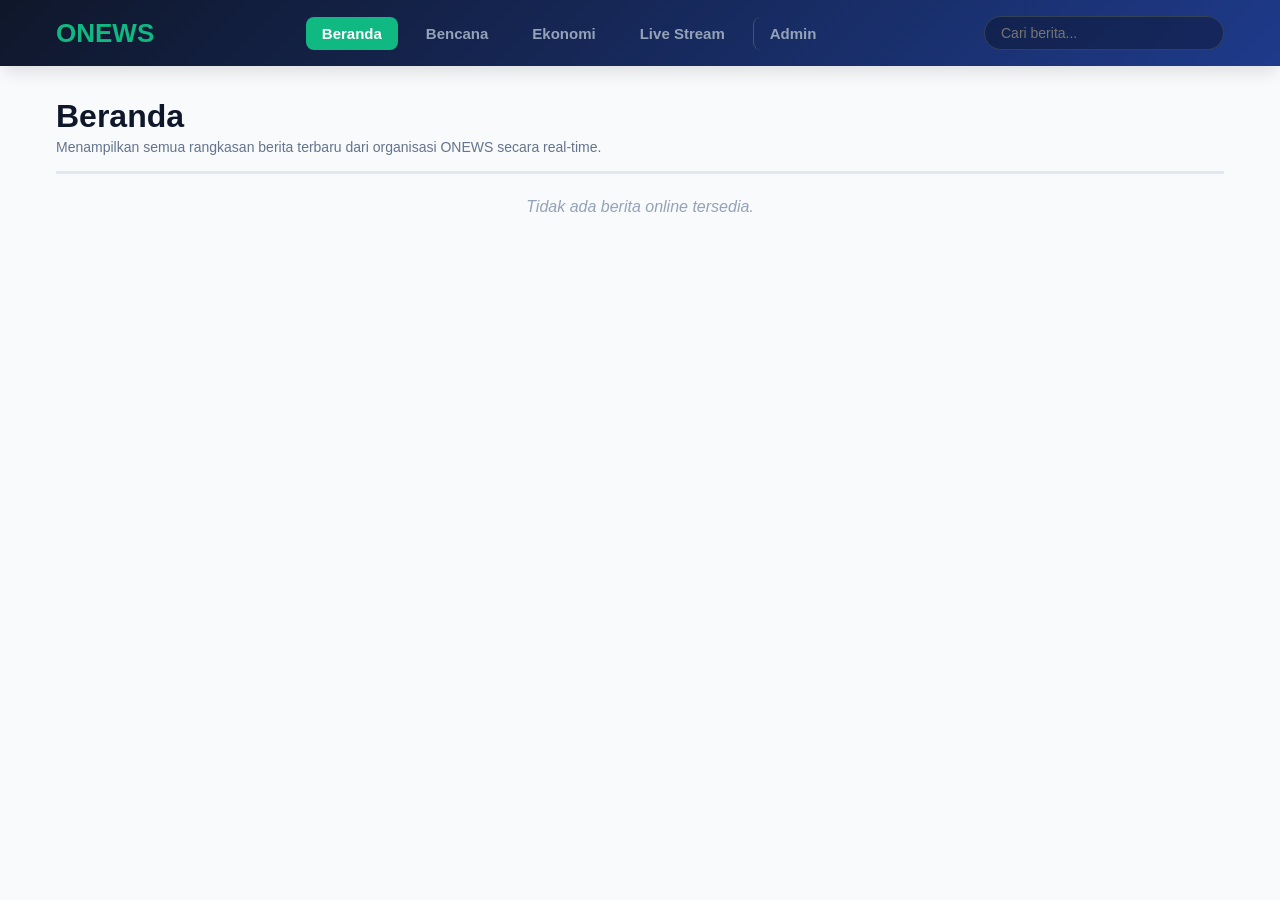
<file: index.html>
<!DOCTYPE html>
<html lang="id">
<head>
    <meta charset="UTF-8">
    <title>ONEWS - Beranda</title>
    <link rel="stylesheet" href="style.css">
</head>
<body>
    <nav>
        <div class="nav-container">
            <a href="index.html" class="logo">ONEWS</a>
            <div class="nav-links">
                <a href="index.html" class="nav-link active">Beranda</a>
                <a href="bencana.html" class="nav-link">Bencana</a>
                <a href="ekonomi.html" class="nav-link">Ekonomi</a>
                <a href="livestream.html" class="nav-link">Live Stream</a>
                <a id="adminMenuLink" href="login.html" class="nav-link" style="border-left: 1px solid #475569; padding-left:16px;">Admin</a>
            </div>
            <div class="search-box"><input type="text" placeholder="Cari berita..." class="search-input" onkeydown="handleGlobalSearch(event)"></div>
        </div>
    </nav>
    <main>
        <div class="page-header">
            <h1 class="page-title">Beranda</h1>
            <p class="page-desc">Menampilkan semua rangkasan berita terbaru dari organisasi ONEWS secara real-time.</p>
        </div>
        <div id="newsGrid" class="news-grid"></div>
    </main>
    <script src="db.js"></script>
    <script src="modal.js"></script>
    <script>
        async function render() {
            const grid = document.getElementById("newsGrid");
            grid.innerHTML = "<p style='grid-column:1/-1; text-align:center; color:#94a3b8; font-style:italic;'>Memuat database online...</p>";
            const data = await getNewsOnline();
            grid.innerHTML = "";
            if(data.length === 0) { grid.innerHTML = `<p style="grid-column:1/-1;text-align:center;color:#94a3b8;font-style:italic;">Tidak ada berita online tersedia.</p>`; return; }
            data.forEach(news => {
                const short = news.content.length > 90 ? news.content.substring(0, 90) + "..." : news.content;
                const card = document.createElement("div");
                card.className = "news-card";
                let mediaHtml = `<img src="${news.image}" class="news-img">`;
                if(news.category === "livestream") mediaHtml = `<div class="video-stream-area" style="height:200px; margin-bottom:0; border:none; border-bottom:2px solid #10b981; font-size:13px;"><div class="live-dot"></div>SIARAN AKTIF</div>`;
                card.innerHTML = `${mediaHtml}<div class="news-body"><div><span class="news-badge">${news.category === "livestream" ? "live stream" : news.category}</span><h3 class="news-title" style="margin-top:8px;">${news.title}</h3><p class="news-desc" style="margin-top:6px;">${short}</p></div><button onclick="openModal('${news.id}')" class="read-more-btn" style="margin-top:12px;">Baca Selengkapnya</button></div>`;
                grid.appendChild(card);
            });
        }
        render();
    </script>
</body>
</html>
</file>
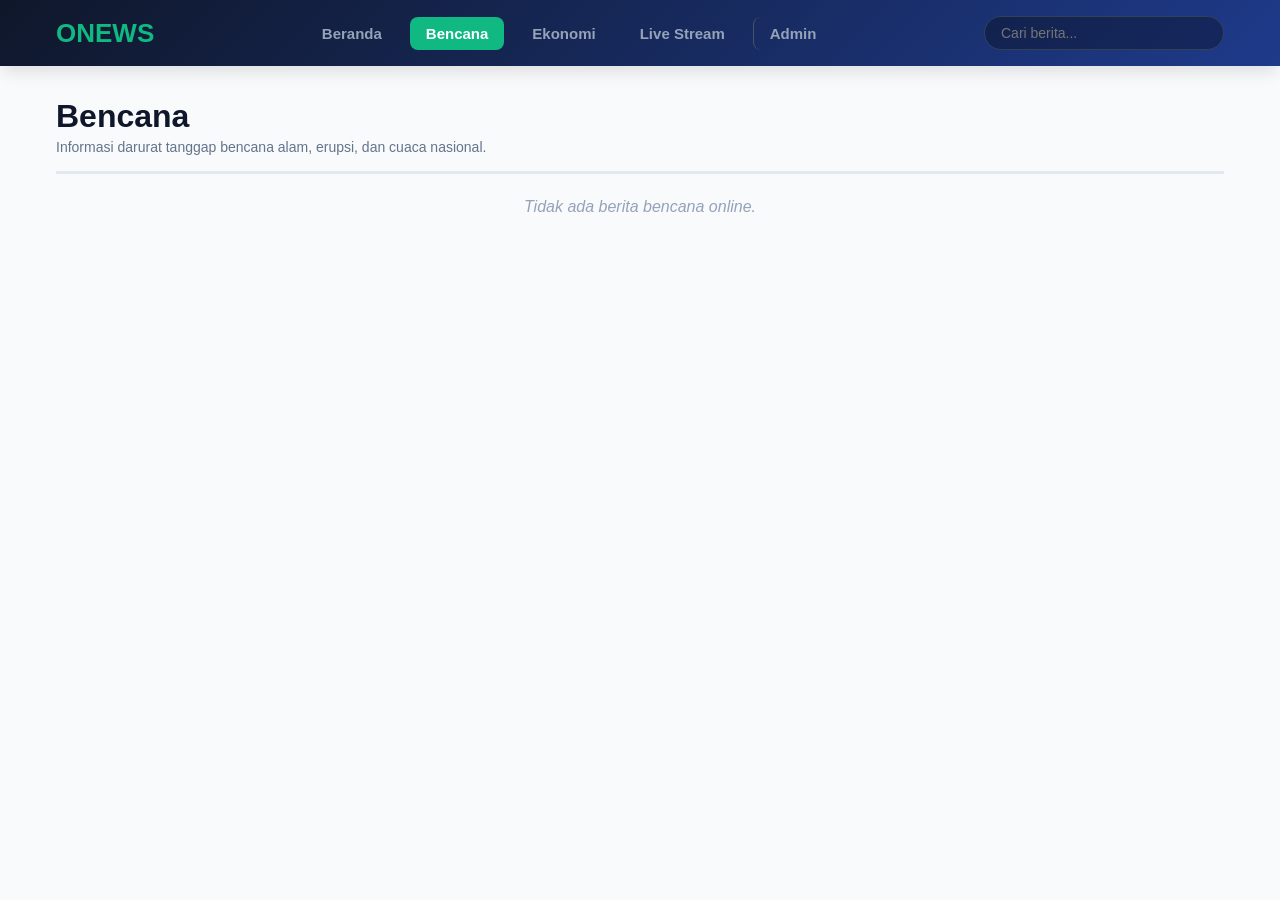
<file: bencana.html>
<!DOCTYPE html>
<html lang="id">
<head>
    <meta charset="UTF-8">
    <title>ONEWS - Bencana</title>
    <link rel="stylesheet" href="style.css">
</head>
<body>
    <nav>
        <div class="nav-container">
            <a href="index.html" class="logo">ONEWS</a>
            <div class="nav-links">
                <a href="index.html" class="nav-link">Beranda</a>
                <a href="bencana.html" class="nav-link active">Bencana</a>
                <a href="ekonomi.html" class="nav-link">Ekonomi</a>
                <a href="livestream.html" class="nav-link">Live Stream</a>
                <a id="adminMenuLink" href="login.html" class="nav-link" style="border-left: 1px solid #475569; padding-left:16px;">Admin</a>
            </div>
            <div class="search-box"><input type="text" placeholder="Cari berita..." class="search-input" onkeydown="handleGlobalSearch(event)"></div>
        </div>
    </nav>
    <main>
        <div class="page-header">
            <h1 class="page-title">Bencana</h1>
            <p class="page-desc">Informasi darurat tanggap bencana alam, erupsi, dan cuaca nasional.</p>
        </div>
        <div id="newsGrid" class="news-grid"></div>
    </main>
    <script src="db.js"></script>
    <script src="modal.js"></script>
    <script>
        async function render() {
            const grid = document.getElementById("newsGrid");
            grid.innerHTML = "<p style='grid-column:1/-1; text-align:center; color:#94a3b8; font-style:italic;'>Memuat data bencana...</p>";
            const fullData = await getNewsOnline();
            const data = fullData.filter(item => item.category === "bencana");
            grid.innerHTML = "";
            if(data.length === 0) { grid.innerHTML = `<p style="grid-column:1/-1;text-align:center;color:#94a3b8;font-style:italic;">Tidak ada berita bencana online.</p>`; return; }
            data.forEach(news => {
                const short = news.content.length > 90 ? news.content.substring(0, 90) + "..." : news.content;
                const card = document.createElement("div");
                card.className = "news-card";
                card.innerHTML = `<img src="${news.image}" class="news-img"><div class="news-body"><div><span class="news-badge">bencana</span><h3 class="news-title" style="margin-top:8px;">${news.title}</h3><p class="news-desc" style="margin-top:6px;">${short}</p></div><button onclick="openModal('${news.id}')" class="read-more-btn" style="margin-top:12px;">Baca Selengkapnya</button></div>`;
                grid.appendChild(card);
            });
        }
        render();
    </script>
</body>
</html>
</file>
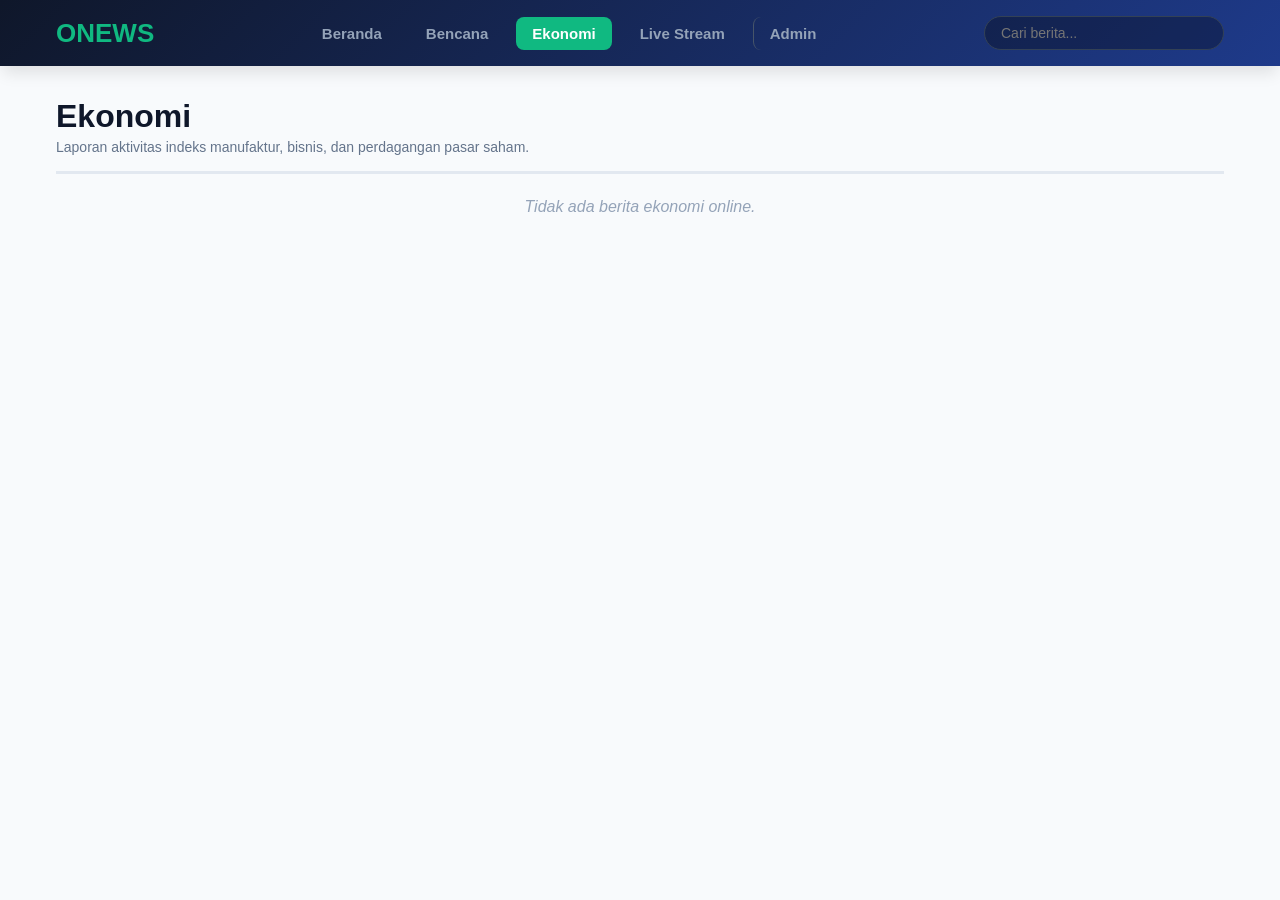
<file: ekonomi.html>
<!DOCTYPE html>
<html lang="id">
<head>
    <meta charset="UTF-8">
    <title>ONEWS - Ekonomi</title>
    <link rel="stylesheet" href="style.css">
</head>
<body>
    <nav>
        <div class="nav-container">
            <a href="index.html" class="logo">ONEWS</a>
            <div class="nav-links">
                <a href="index.html" class="nav-link">Beranda</a>
                <a href="bencana.html" class="nav-link">Bencana</a>
                <a href="ekonomi.html" class="nav-link active">Ekonomi</a>
                <a href="livestream.html" class="nav-link">Live Stream</a>
                <a id="adminMenuLink" href="login.html" class="nav-link" style="border-left: 1px solid #475569; padding-left:16px;">Admin</a>
            </div>
            <div class="search-box"><input type="text" placeholder="Cari berita..." class="search-input" onkeydown="handleGlobalSearch(event)"></div>
        </div>
    </nav>
    <main>
        <div class="page-header">
            <h1 class="page-title">Ekonomi</h1>
            <p class="page-desc">Laporan aktivitas indeks manufaktur, bisnis, dan perdagangan pasar saham.</p>
        </div>
        <div id="newsGrid" class="news-grid"></div>
    </main>
    <script src="db.js"></script>
    <script src="modal.js"></script>
    <script>
        async function render() {
            const grid = document.getElementById("newsGrid");
            grid.innerHTML = "<p style='grid-column:1/-1; text-align:center; color:#94a3b8; font-style:italic;'>Memuat data ekonomi...</p>";
            const fullData = await getNewsOnline();
            const data = fullData.filter(item => item.category === "ekonomi");
            grid.innerHTML = "";
            if(data.length === 0) { grid.innerHTML = `<p style="grid-column:1/-1;text-align:center;color:#94a3b8;font-style:italic;">Tidak ada berita ekonomi online.</p>`; return; }
            data.forEach(news => {
                const short = news.content.length > 90 ? news.content.substring(0, 90) + "..." : news.content;
                const card = document.createElement("div");
                card.className = "news-card";
                card.innerHTML = `<img src="${news.image}" class="news-img"><div class="news-body"><div><span class="news-badge">ekonomi</span><h3 class="news-title" style="margin-top:8px;">${news.title}</h3><p class="news-desc" style="margin-top:6px;">${short}</p></div><button onclick="openModal('${news.id}')" class="read-more-btn" style="margin-top:12px;">Baca Selengkapnya</button></div>`;
                grid.appendChild(card);
            });
        }
        render();
    </script>
</body>
</html>
</file>
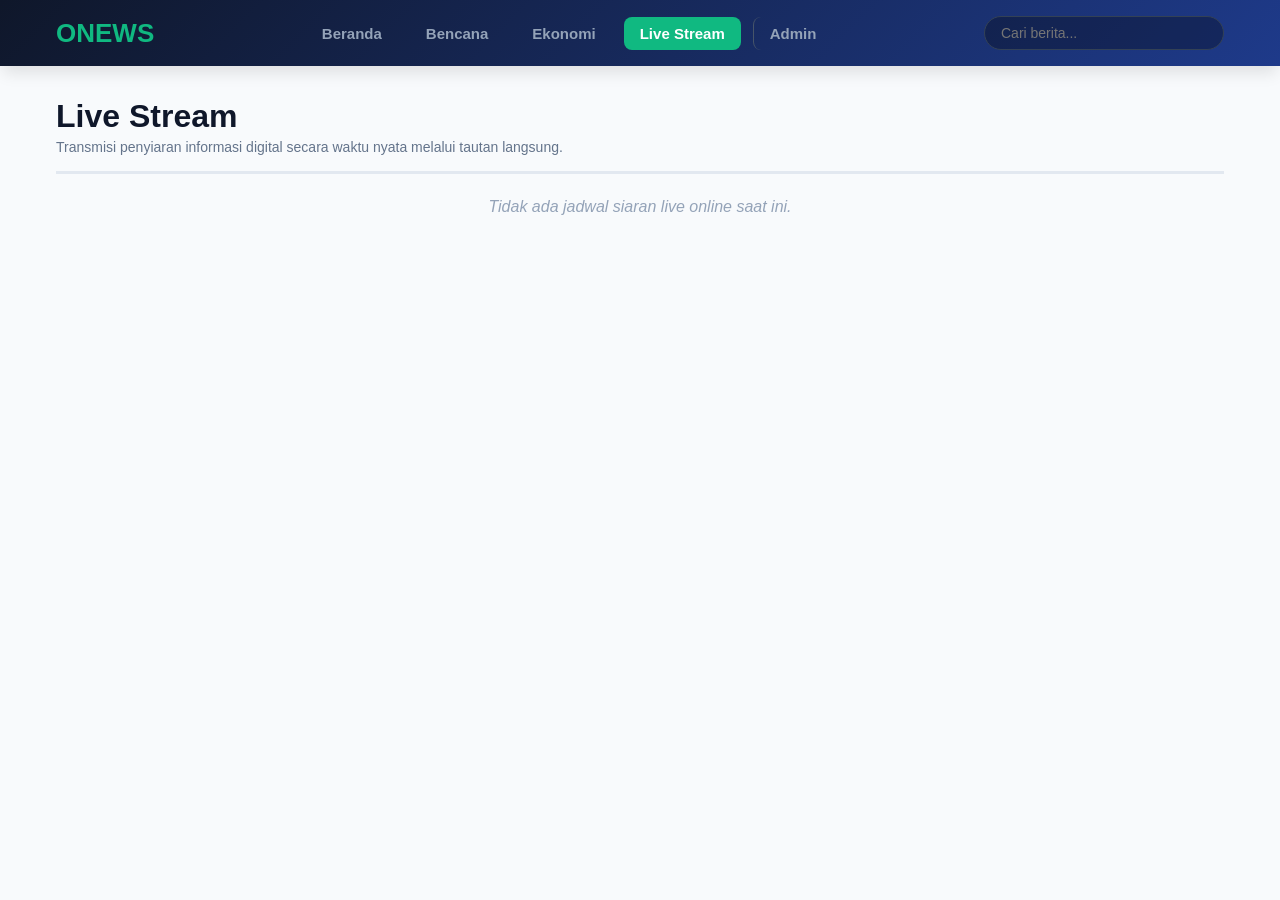
<file: livestream.html>
<!DOCTYPE html>
<html lang="id">
<head>
    <meta charset="UTF-8">
    <title>ONEWS - Live Stream</title>
    <link rel="stylesheet" href="style.css">
</head>
<body>
    <nav>
        <div class="nav-container">
            <a href="index.html" class="logo">ONEWS</a>
            <div class="nav-links">
                <a href="index.html" class="nav-link">Beranda</a>
                <a href="bencana.html" class="nav-link">Bencana</a>
                <a href="ekonomi.html" class="nav-link">Ekonomi</a>
                <a href="livestream.html" class="nav-link active">Live Stream</a>
                <a id="adminMenuLink" href="login.html" class="nav-link" style="border-left: 1px solid #475569; padding-left:16px;">Admin</a>
            </div>
            <div class="search-box"><input type="text" placeholder="Cari berita..." class="search-input" onkeydown="handleGlobalSearch(event)"></div>
        </div>
    </nav>
    <main>
        <div class="page-header">
            <h1 class="page-title">Live Stream</h1>
            <p class="page-desc">Transmisi penyiaran informasi digital secara waktu nyata melalui tautan langsung.</p>
        </div>
        <div id="newsGrid" class="news-grid"></div>
    </main>
    <script src="db.js"></script>
    <script>
        async function render() {
            const grid = document.getElementById("newsGrid");
            grid.innerHTML = "<p style='grid-column:1/-1; text-align:center; color:#94a3b8; font-style:italic;'>Memuat jadwal live...</p>";
            const fullData = await getNewsOnline();
            const data = fullData.filter(item => item.category === "livestream");
            grid.innerHTML = "";
            if(data.length === 0) { grid.innerHTML = `<p style="grid-column:1/-1;text-align:center;color:#94a3b8;font-style:italic;">Tidak ada jadwal siaran live online saat ini.</p>`; return; }
            data.forEach(news => {
                const card = document.createElement("div");
                card.className = "news-card";
                card.innerHTML = `<div class="video-stream-area" style="height:180px; margin-bottom:0; border:none; border-bottom:2px solid #10b981; font-size:14px;"><div class="live-dot"></div>SIARAN AKTIF</div><div class="news-body" style="padding:20px;"><div><span class="news-badge" style="background-color:#fee2e2; color:#dc2626;">LIVE STREAM</span><h3 class="news-title" style="margin-top:10px; font-size:18px;">${news.title}</h3></div><a href="${news.liveUrl || '#'}" target="_blank" class="read-more-btn" style="text-align:center; display:block; text-decoration:none; margin-top:16px;">Buka Tautan Siaran</a></div>`;
                grid.appendChild(card);
            });
        }
        render();
    </script>
</body>
</html>
</file>
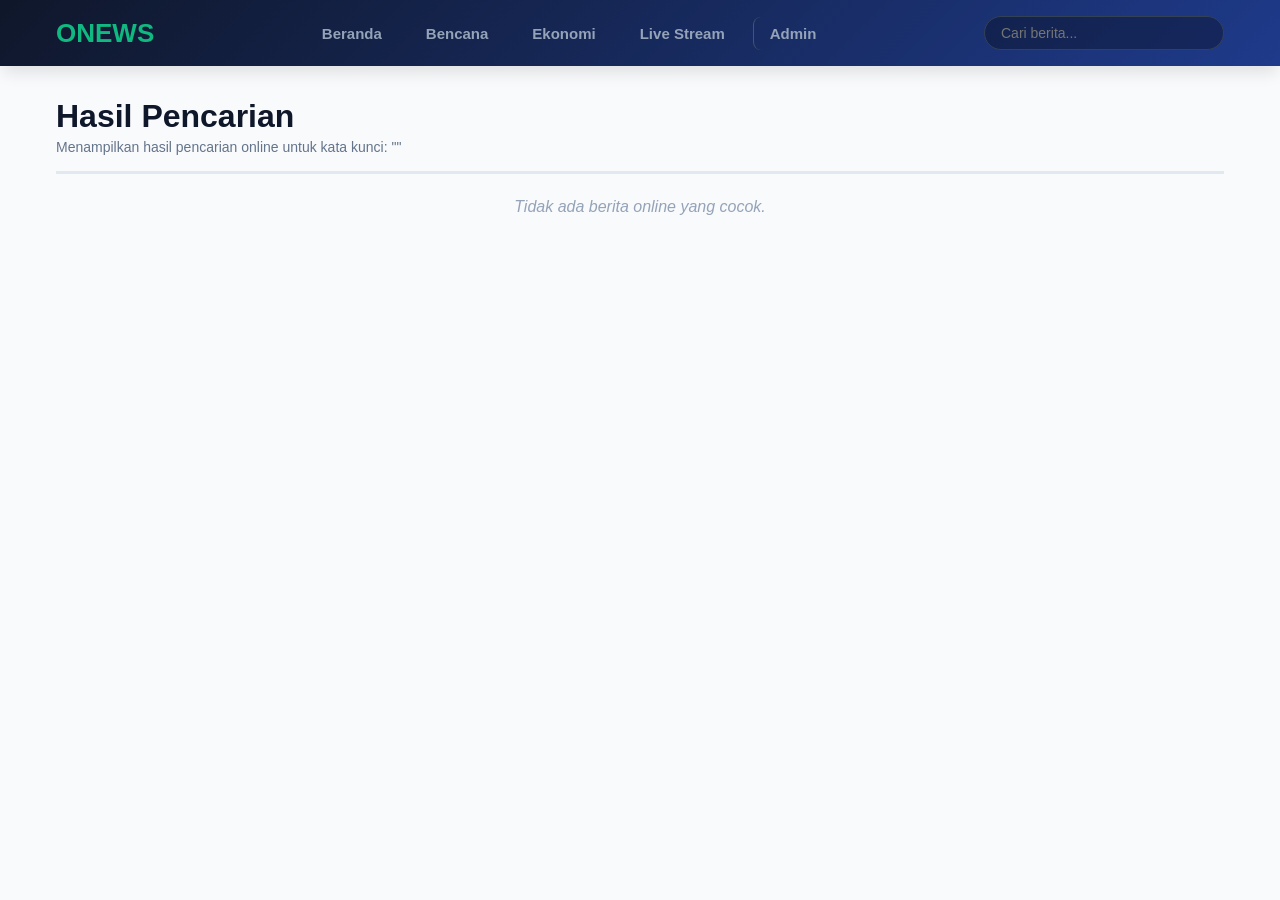
<file: pencarian.html>
<!DOCTYPE html>
<html lang="id">
<head>
    <meta charset="UTF-8">
    <title>ONEWS - Hasil Pencarian</title>
    <link rel="stylesheet" href="style.css">
</head>
<body>
    <nav>
        <div class="nav-container">
            <a href="index.html" class="logo">ONEWS</a>
            <div class="nav-links">
                <a href="index.html" class="nav-link">Beranda</a>
                <a href="bencana.html" class="nav-link">Bencana</a>
                <a href="ekonomi.html" class="nav-link">Ekonomi</a>
                <a href="livestream.html" class="nav-link">Live Stream</a>
                <a id="adminMenuLink" href="login.html" class="nav-link" style="border-left: 1px solid #475569; padding-left:16px;">Admin</a>
            </div>
            <div class="search-box"><input type="text" placeholder="Cari berita..." class="search-input" onkeydown="handleGlobalSearch(event)"></div>
        </div>
    </nav>
    <main>
        <div class="page-header">
            <h1 class="page-title">Hasil Pencarian</h1>
            <p id="searchQueryInfo" class="page-desc">Mencari data dari server...</p>
        </div>
        <div id="newsGrid" class="news-grid"></div>
    </main>
    <script src="db.js"></script>
    <script src="modal.js"></script>
    <script>
        async function doSearch() {
            const urlParams = new URLSearchParams(window.location.search);
            const q = decodeURIComponent(urlParams.get('q') || '').toLowerCase().trim();
            document.getElementById("searchQueryInfo").innerText = `Menampilkan hasil pencarian online untuk kata kunci: "${q}"`;
            const grid = document.getElementById("newsGrid");
            grid.innerHTML = "<p style='grid-column:1/-1; text-align:center; color:#94a3b8;'>Memindai cloud online...</p>";
            
            const db = await getNewsOnline();
            grid.innerHTML = "";
            const filtered = db.filter(item => item.title.toLowerCase().includes(q) || item.content.toLowerCase().includes(q));
            if(filtered.length === 0) { grid.innerHTML = `<p style="grid-column:1/-1;text-align:center;color:#94a3b8;font-style:italic;">Tidak ada berita online yang cocok.</p>`; return; }
            filtered.forEach(news => {
                const short = news.content.length > 90 ? news.content.substring(0, 90) + "..." : news.content;
                const card = document.createElement("div");
                card.className = "news-card";
                card.innerHTML = `<img src="${news.image || 'https://unsplash.com'}" class="news-img"><div class="news-body"><div><span class="news-badge">${news.category}</span><h3 class="news-title" style="margin-top:8px;">${news.title}</h3><p class="news-desc" style="margin-top:6px;">${short}</p></div><button onclick="openModal('${news.id}')" class="read-more-btn" style="margin-top:12px;">Baca Selengkapnya</button></div>`;
                grid.appendChild(card);
            });
        }
        doSearch();
    </script>
</body>
</html>
</file>
<file: style.css>
/* style.css - Pusat Kendali Visual */
* { box-sizing: border-box; margin: 0; padding: 0; }
body { font-family: -apple-system, BlinkMacSystemFont, "Segoe UI", Roboto, Arial, sans-serif; background-color: #f8fafc; color: #1e293b; min-height: 100vh; display: flex; flex-direction: column; }
nav { background: linear-gradient(135deg, #0f172a 0%, #1e3a8a 100%); color: white; box-shadow: 0 10px 15px -3px rgba(0, 0, 0, 0.1); position: sticky; top: 0; z-index: 50; }
.nav-container { max-width: 1200px; margin: 0 auto; width: 100%; padding: 16px; display: flex; flex-direction: column; align-items: center; gap: 16px; }
@media (min-width: 768px) { .nav-container { flex-direction: row; justify-content: space-between; } }
.logo { font-size: 26px; font-weight: 900; color: #10b981; cursor: pointer; text-decoration: none; }
.nav-links { display: flex; gap: 12px; }
.nav-link { color: #94a3b8; font-size: 15px; font-weight: 700; text-decoration: none; padding: 8px 16px; border-radius: 8px; transition: all 0.2s; }
.nav-link:hover, .nav-link.active { color: white; background-color: #10b981; }
.search-input { width: 100%; background-color: rgba(0, 0, 0, 0.3); color: white; font-size: 14px; padding: 8px 16px; border-radius: 9999px; border: 1px solid #334155; outline: none; }
@media (min-width: 768px) { .search-box { width: 240px; } }
main { flex-grow: 1; max-width: 1200px; width: 100%; margin: 0 auto; padding: 32px 16px; }
.page-header { margin-bottom: 24px; border-bottom: 3px solid #e2e8f0; padding-bottom: 16px; }
.page-title { font-size: 32px; font-weight: 900; color: #0f172a; }
.page-desc { font-size: 14px; color: #64748b; margin-top: 4px; }
.news-grid { display: grid; grid-template-columns: 1fr; gap: 24px; }
@media (min-width: 640px) { .news-grid { grid-template-columns: repeat(2, 1fr); } }
@media (min-width: 1024px) { .news-grid { grid-template-columns: repeat(3, 1fr); } }
.news-card { background: white; border-radius: 16px; overflow: hidden; box-shadow: 0 4px 6px -1px rgba(0, 0, 0, 0.05); border: 1px solid #f1f5f9; display: flex; flex-direction: column; }
.news-img { width: 100%; height: 200px; object-fit: cover; }
.news-body { padding: 24px; flex-grow: 1; display: flex; flex-direction: column; justify-content: space-between; gap: 16px; }
.news-badge { font-size: 11px; font-weight: 800; text-transform: uppercase; background-color: #ecfdf5; color: #065f46; padding: 4px 10px; border-radius: 6px; display: inline-block; align-self: flex-start; }
.news-title { font-size: 20px; font-weight: 800; color: #0f172a; }
.news-desc { font-size: 14px; color: #475569; }
.read-more-btn { width: 100%; background-color: #0f172a; color: white; font-size: 13px; font-weight: 700; padding: 12px; border: none; border-radius: 8px; cursor: pointer; }
.read-more-btn:hover { background-color: #10b981; }
.video-stream-area { width: 100%; height: 360px; background-color: #090d16; border-radius: 16px; display: flex; flex-direction: column; align-items: center; justify-content: center; color: #10b981; font-weight: 700; border: 2px solid #10b981; margin-bottom: 32px; }
.live-dot { width: 14px; height: 14px; background-color: #ef4444; border-radius: 50%; margin-bottom: 12px; box-shadow: 0 0 10px #ef4444; }
.admin-box { max-width: 480px; margin: 40px auto; background: white; padding: 32px; border-radius: 16px; border: 1px solid #f1f5f9; }
.form-group { margin-bottom: 20px; }
.form-label { display: block; font-size: 12px; font-weight: 700; color: #475569; margin-bottom: 6px; text-transform: uppercase; }
.form-input, .form-select, .form-textarea { width: 100%; padding: 12px; border: 1px solid #cbd5e1; border-radius: 8px; font-size: 14px; background: #f8fafc; outline: none; }
.action-btn { background: #10b981; color: white; font-weight: 700; padding: 14px; border: none; border-radius: 8px; width: 100%; cursor: pointer; }
.admin-table { width: 100%; border-collapse: collapse; margin-top: 16px; }
.admin-table th, .admin-table td { padding: 14px; border-bottom: 1px solid #f1f5f9; }
.admin-table th { background: #f1f5f9; }
.delete-btn { background: #fef2f2; color: #dc2626; border: 1px solid #fee2e2; padding: 6px 12px; border-radius: 6px; cursor: pointer; font-weight: 700; }
.delete-btn:hover { background: #dc2626; color: white; }
.modal-overlay { position: fixed; top: 0; left: 0; right: 0; bottom: 0; background: rgba(15, 23, 42, 0.7); backdrop-filter: blur(4px); display: none; align-items: center; justify-content: center; padding: 16px; z-index: 100; }
.modal-overlay.open { display: flex; }
.modal-content { background: white; max-width: 650px; width: 100%; max-height: 85vh; border-radius: 20px; display: flex; flex-direction: column; overflow: hidden; }
.modal-header { padding: 20px; background: #f8fafc; border-bottom: 1px solid #f1f5f9; display: flex; justify-content: space-between; align-items: center; }
.modal-close { background: none; border: none; font-size: 28px; color: #94a3b8; cursor: pointer; }
.modal-scroll { padding: 24px; overflow-y: auto; }
.modal-img { width: 100%; height: 280px; object-fit: cover; border-radius: 12px; margin: 16px 0; }
.comment-box { background: #f8fafc; padding: 16px; border-radius: 12px; border: 1px solid #e2e8f0; margin: 20px 0; display: flex; flex-direction: column; gap: 12px; }
.comment-item { background: #f8fafc; padding: 12px; border-radius: 8px; margin-bottom: 10px; border: 1px solid #f1f5f9; font-size: 13px; }
footer { background: #0f172a; color: #94a3b8; text-align: center; padding: 32px; font-size: 13px; margin-top: auto; }
</file>
